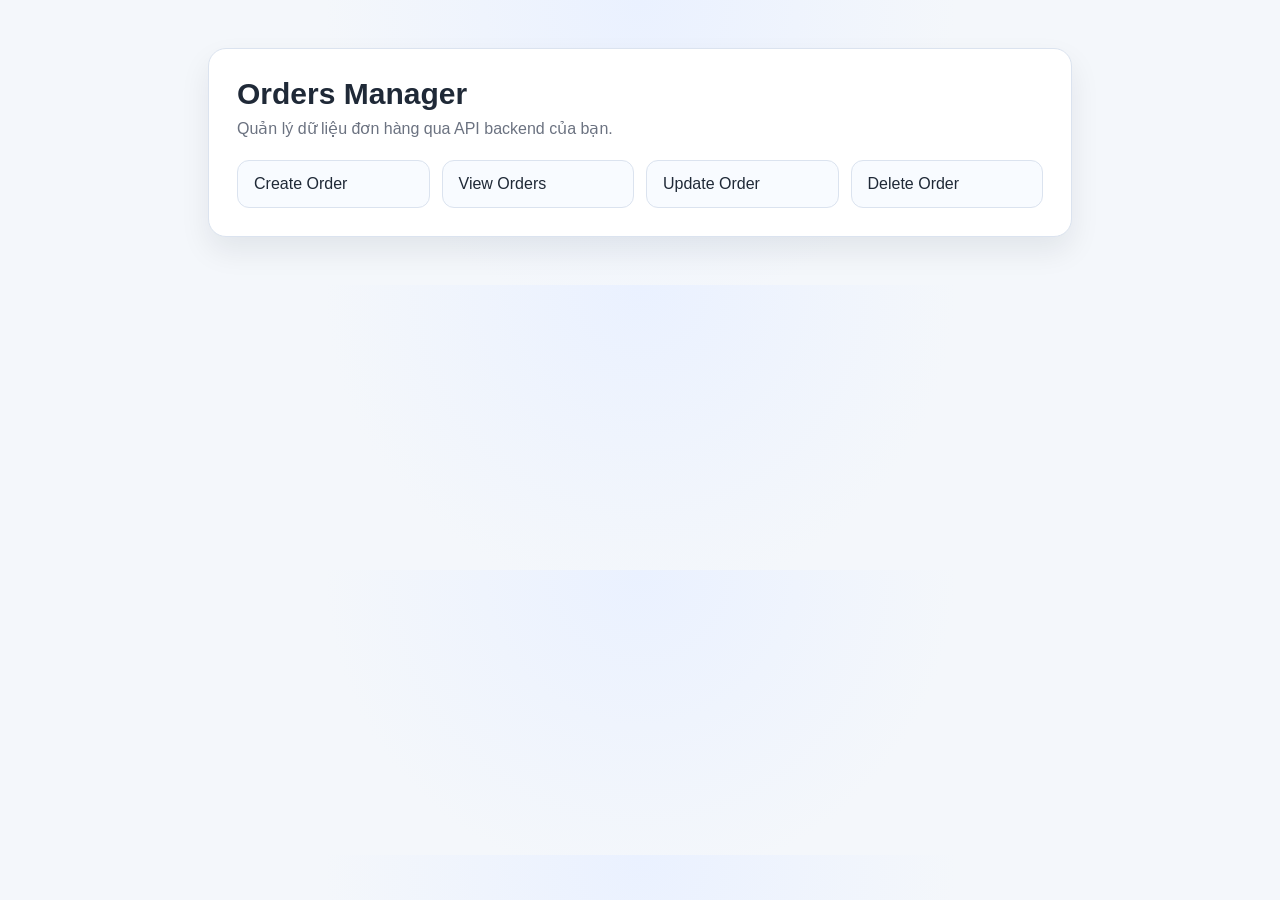
<file: Ex5/UI/index.html>
<!doctype html>
<html lang="en">
  <head>
    <meta charset="UTF-8" />
    <meta name="viewport" content="width=device-width, initial-scale=1.0" />
    <title>Orders Manager</title>
    <link rel="stylesheet" href="styles.css" />
  </head>
  <body>
    <main class="container">
      <section class="card">
        <h1>Orders Manager</h1>
        <p class="subtitle">Quản lý dữ liệu đơn hàng qua API backend của bạn.</p>
        <div class="grid">
          <a class="nav-link" href="create.html">Create Order</a>
          <a class="nav-link" href="read.html">View Orders</a>
          <a class="nav-link" href="update.html">Update Order</a>
          <a class="nav-link" href="delete.html">Delete Order</a>
        </div>
      </section>
    </main>
  </body>
</html>
</file>
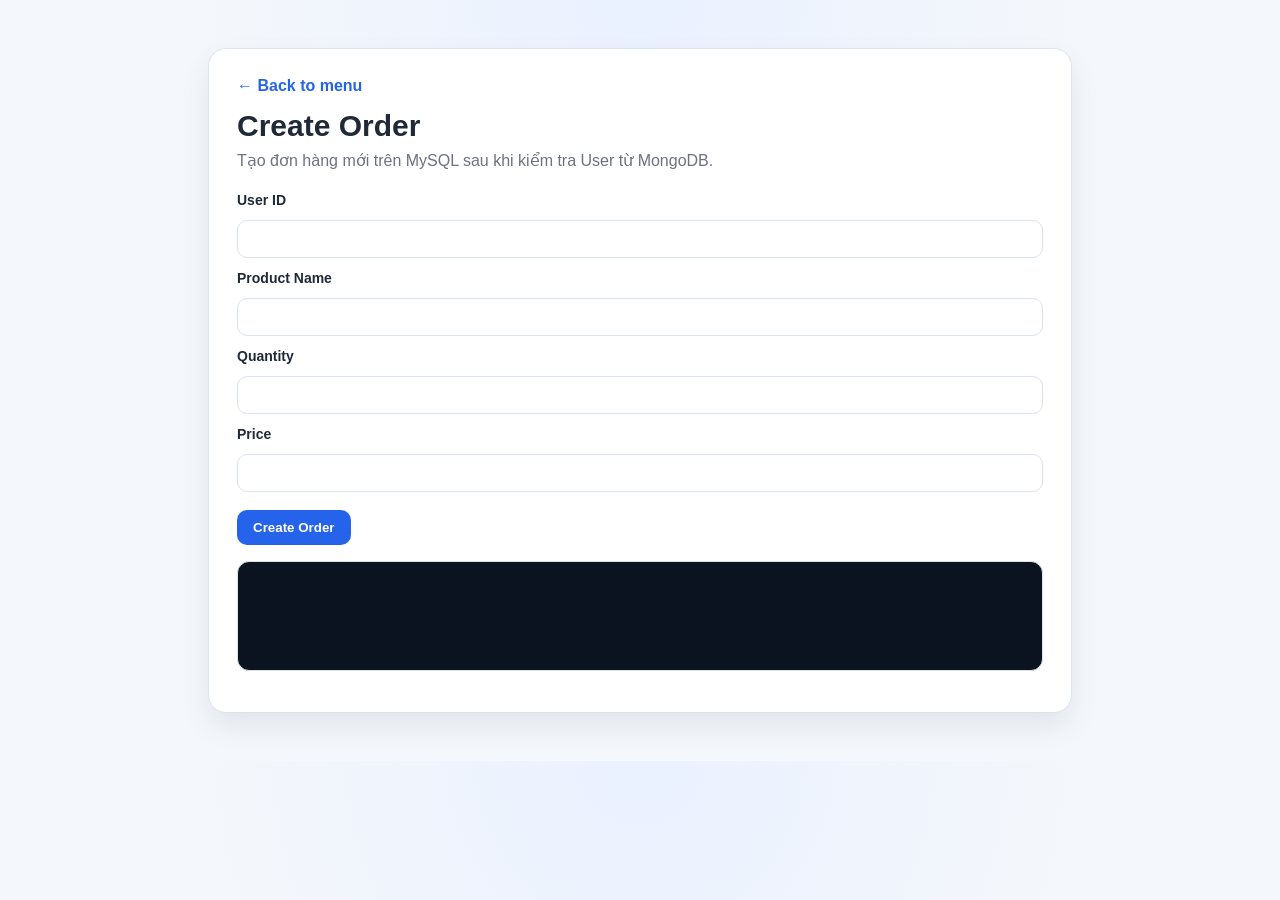
<file: Ex5/UI/create.html>
<!doctype html>
<html lang="en">
  <head>
    <meta charset="UTF-8" />
    <meta name="viewport" content="width=device-width, initial-scale=1.0" />
    <title>Create Order</title>
    <link rel="stylesheet" href="styles.css" />
  </head>
  <body>
    <main class="container">
      <section class="card">
        <a class="back-link" href="index.html">← Back to menu</a>
        <h1>Create Order</h1>
        <p class="subtitle">Tạo đơn hàng mới trên MySQL sau khi kiểm tra User từ MongoDB.</p>

        <form id="createForm">
          <label for="user_id">User ID</label>
          <input type="text" id="user_id" required />

          <label for="product_name">Product Name</label>
          <input type="text" id="product_name" required />

          <label for="quantity">Quantity</label>
          <input type="number" id="quantity" min="1" required />

          <label for="price">Price</label>
          <input type="number" id="price" min="0" step="0.01" required />

          <div class="actions">
            <button type="submit">Create Order</button>
          </div>
        </form>

        <pre id="result"></pre>
      </section>
    </main>

    <script src="api.js"></script>

    <script>
      document.getElementById("createForm").addEventListener("submit", function (event) {
        event.preventDefault();
        const data = {
          user_id: document.getElementById("user_id").value,
          product_name: document.getElementById("product_name").value,
          quantity: parseInt(document.getElementById("quantity").value),
          price: parseFloat(document.getElementById("price").value),
        };
        createOrder(data);
      });
    </script>
  </body>
</html>
</file>
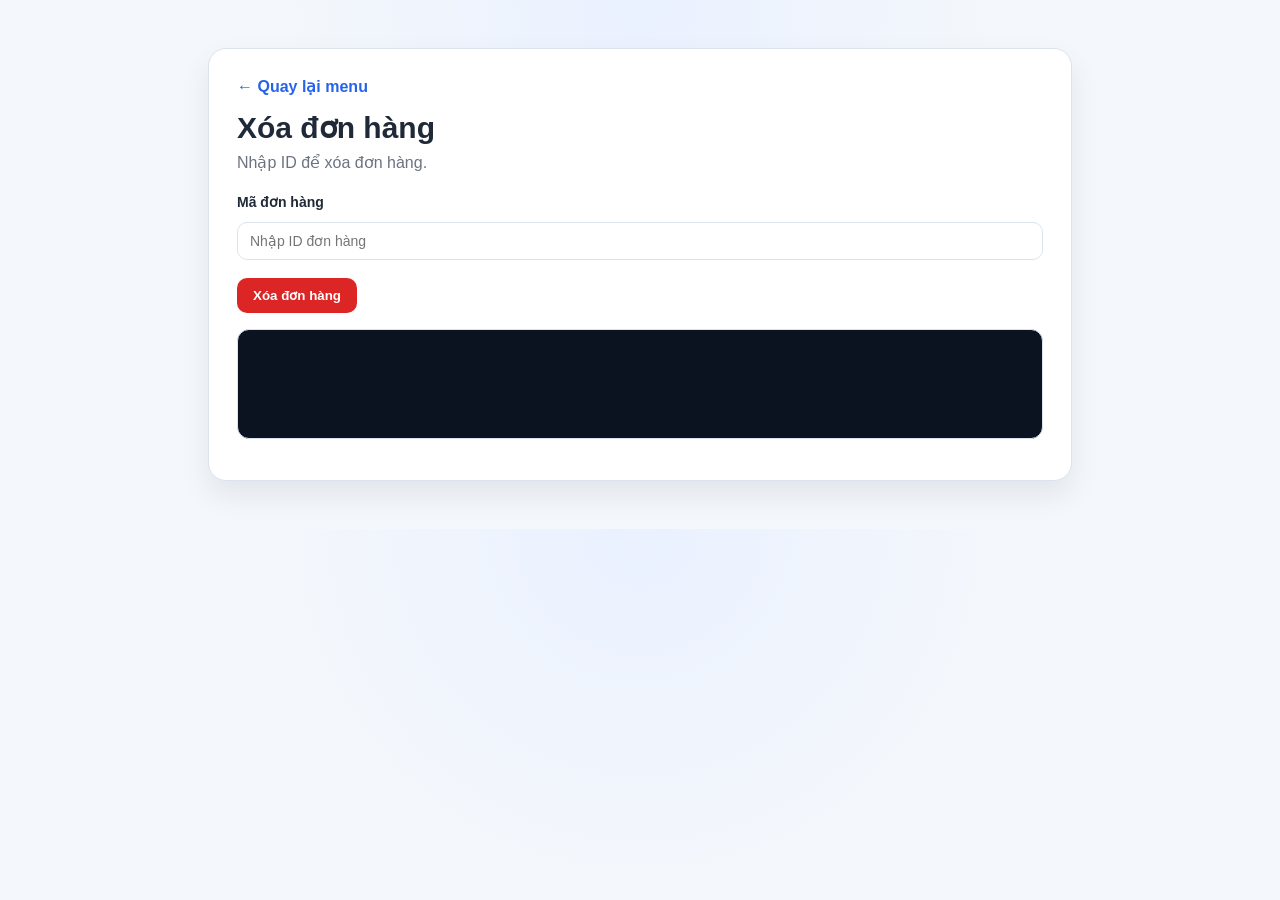
<file: Ex5/UI/delete.html>
<!DOCTYPE html>
<html lang="vi">
<head>
    <meta charset="UTF-8">
    <meta name="viewport" content="width=device-width, initial-scale=1.0">
    <title>Xóa đơn hàng</title>
    <link rel="stylesheet" href="styles.css" />
</head>
<body>
    <main class="container">
        <section class="card">
            <a class="back-link" href="index.html">← Quay lại menu</a>

            <h1>Xóa đơn hàng</h1>
            <p class="subtitle">Nhập ID để xóa đơn hàng.</p>

            <form id="deleteForm">
                <label for="order_id">Mã đơn hàng</label>

                <input 
                    type="text" 
                    id="order_id" 
                    placeholder="Nhập ID đơn hàng"
                    required
                />

                <div class="actions">
                    <button class="danger" type="submit">
                        Xóa đơn hàng
                    </button>
                </div>
            </form>

            <pre id="result"></pre>
        </section>
    </main>

    <script src="api.js"></script>

    <script>
        document.getElementById("deleteForm")
        .addEventListener("submit", function(event) {
            event.preventDefault();

            const id = document.getElementById("order_id").value;

            deleteOrder(id);
        });
    </script>
</body>
</html>
</file>
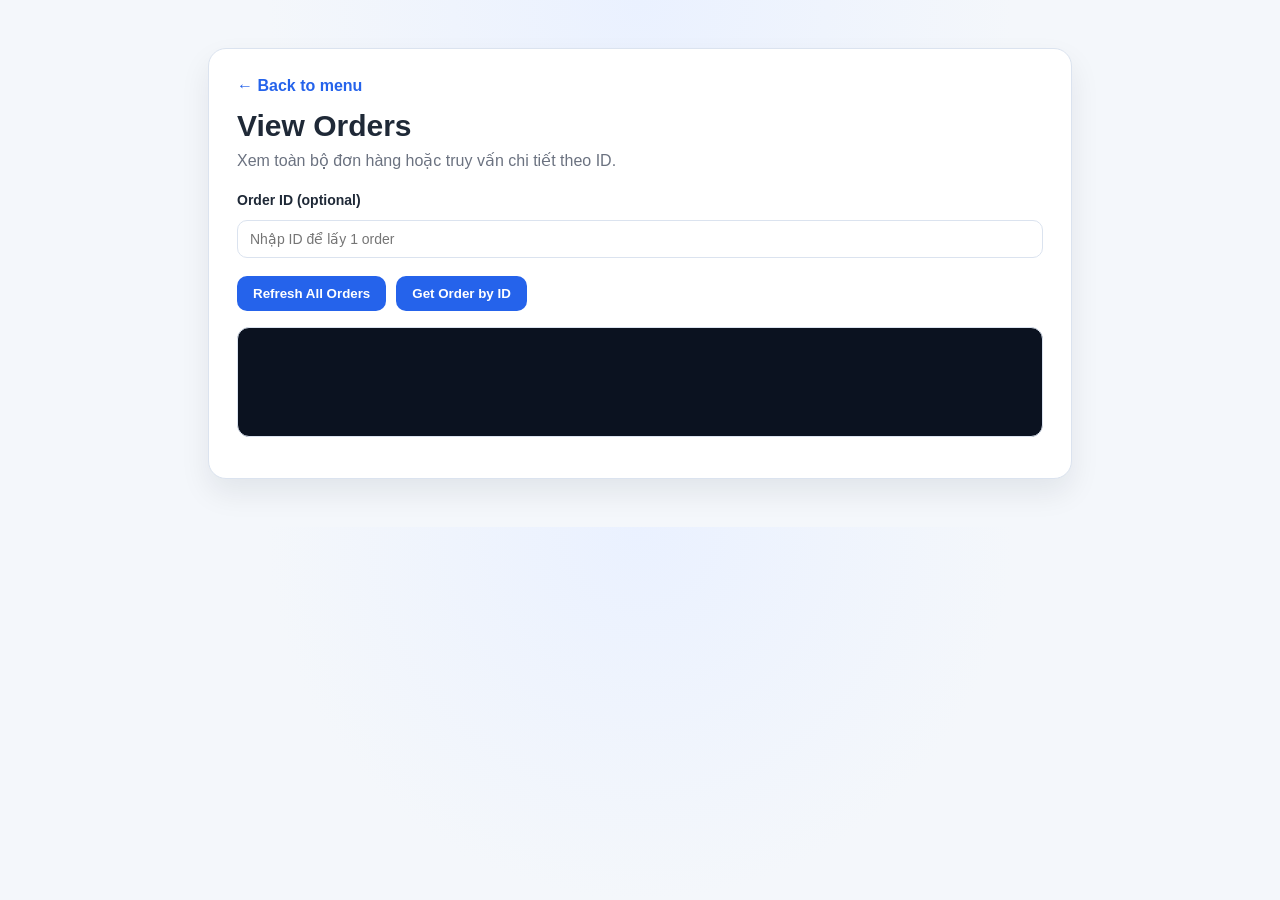
<file: Ex5/UI/read.html>
<!doctype html>
<html lang="en">
  <head>
    <meta charset="UTF-8" />
    <meta name="viewport" content="width=device-width, initial-scale=1.0" />
    <title>View Orders</title>
    <link rel="stylesheet" href="styles.css" />
  </head>
  <body>
    <main class="container">
      <section class="card">
        <a class="back-link" href="index.html">← Back to menu</a>
        <h1>View Orders</h1>
        <p class="subtitle">Xem toàn bộ đơn hàng hoặc truy vấn chi tiết theo ID.</p>

        <form id="readForm">
          <label for="order_id">Order ID (optional)</label>
          <input type="text" id="order_id" placeholder="Nhập ID để lấy 1 order" />

          <div class="actions">
            <button type="button" onclick="getOrders()">Refresh All Orders</button>
            <button type="submit">Get Order by ID</button>
          </div>
        </form>

        <pre id="result"></pre>
      </section>
    </main>

    <script src="api.js"></script>

    <script>
      document.getElementById("readForm").addEventListener("submit", function (event) {
        event.preventDefault();
        const id = document.getElementById("order_id").value;
        getOrder(id);
      });
    </script>
  </body>
</html>
</file>
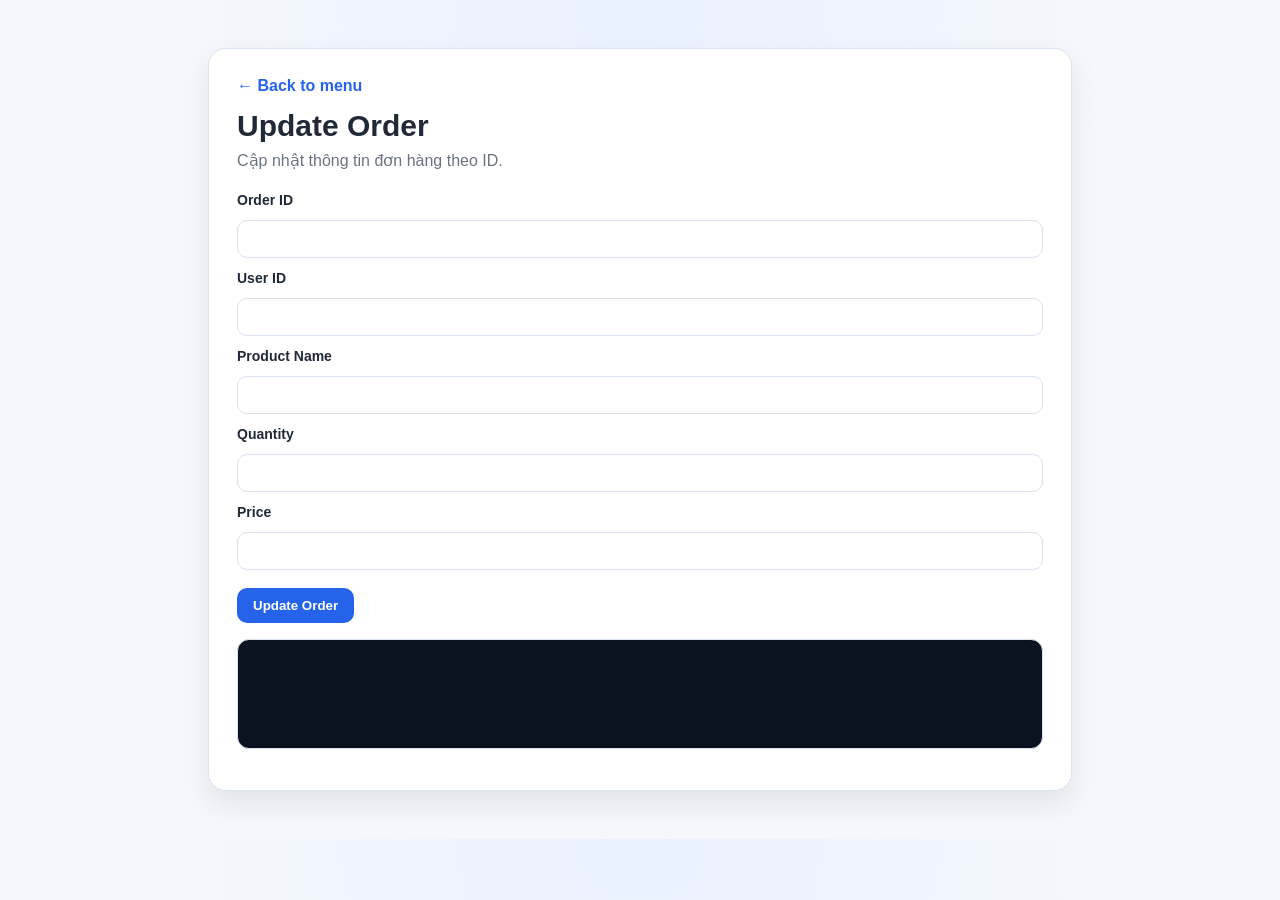
<file: Ex5/UI/update.html>
<!DOCTYPE html>
<html lang="en">
<head>
    <meta charset="UTF-8">
    <meta name="viewport" content="width=device-width, initial-scale=1.0">
    <title>Update Order</title>
    <link rel="stylesheet" href="styles.css" />
</head>
<body>
    <main class="container">
        <section class="card">
            <a class="back-link" href="index.html">← Back to menu</a>
            <h1>Update Order</h1>
            <p class="subtitle">Cập nhật thông tin đơn hàng theo ID.</p>

            <form id="updateForm">
                <label for="order_id">Order ID</label>
                <input type="text" id="order_id" required />

                <label for="user_id">User ID</label>
                <input type="text" id="user_id" required />

                <label for="product_name">Product Name</label>
                <input type="text" id="product_name" required />

                <label for="quantity">Quantity</label>
                <input type="number" id="quantity" min="1" required />

                <label for="price">Price</label>
                <input type="number" id="price" min="0" step="0.01" required />

                <div class="actions">
                    <button type="submit">Update Order</button>
                </div>
            </form>

            <pre id="result"></pre>
        </section>
    </main>

    <script src="api.js"></script>

    <script>
        document.getElementById("updateForm").addEventListener("submit", function(event) {
            event.preventDefault();
            const id = document.getElementById("order_id").value;
            const data = {
            user_id: document.getElementById("user_id").value,
            product_name: document.getElementById("product_name").value,
            quantity: parseInt(document.getElementById("quantity").value),
            price: parseFloat(document.getElementById("price").value),
            };
            updateOrder(id, data);
        });
    </script>
</body>
</html>
</file>
<file: Ex5/UI/styles.css>
:root {
  --bg: #f4f7fb;
  --card: #ffffff;
  --text: #1f2937;
  --muted: #6b7280;
  --primary: #2563eb;
  --primary-hover: #1d4ed8;
  --danger: #dc2626;
  --danger-hover: #b91c1c;
  --border: #dbe3ef;
  --shadow: 0 14px 30px rgba(15, 23, 42, 0.08);
}

* {
  box-sizing: border-box;
}

body {
  margin: 0;
  font-family: "Segoe UI", Tahoma, Geneva, Verdana, sans-serif;
  background: radial-gradient(circle at top, #eaf1ff, var(--bg) 45%);
  color: var(--text);
}

.container {
  max-width: 900px;
  margin: 48px auto;
  padding: 0 18px;
}

.card {
  background: var(--card);
  border: 1px solid var(--border);
  border-radius: 18px;
  box-shadow: var(--shadow);
  padding: 28px;
}

h1 {
  margin: 0 0 8px;
  font-size: 30px;
}

.subtitle {
  margin: 0 0 22px;
  color: var(--muted);
}

.grid {
  display: grid;
  gap: 12px;
  grid-template-columns: repeat(auto-fit, minmax(190px, 1fr));
}

.nav-link {
  display: block;
  text-decoration: none;
  color: var(--text);
  border: 1px solid var(--border);
  border-radius: 12px;
  padding: 14px 16px;
  background: #f8fbff;
  transition: transform 0.15s ease, box-shadow 0.15s ease, border-color 0.15s ease;
}

.nav-link:hover {
  border-color: #b7cdfc;
  box-shadow: 0 8px 20px rgba(37, 99, 235, 0.12);
  transform: translateY(-1px);
}

.back-link {
  display: inline-block;
  margin-bottom: 14px;
  color: var(--primary);
  text-decoration: none;
  font-weight: 600;
}

.back-link:hover {
  text-decoration: underline;
}

form {
  display: grid;
  gap: 12px;
}

label {
  font-weight: 600;
  font-size: 14px;
}

input {
  width: 100%;
  padding: 10px 12px;
  border: 1px solid var(--border);
  border-radius: 10px;
  font-size: 14px;
  outline: none;
  transition: border-color 0.15s ease, box-shadow 0.15s ease;
}

input:focus {
  border-color: #8fb3ff;
  box-shadow: 0 0 0 3px rgba(37, 99, 235, 0.14);
}

.actions {
  margin-top: 6px;
  display: flex;
  gap: 10px;
  flex-wrap: wrap;
}

button {
  border: 0;
  border-radius: 10px;
  padding: 10px 16px;
  background: var(--primary);
  color: #fff;
  font-weight: 600;
  cursor: pointer;
  transition: background 0.15s ease;
}

button:hover {
  background: var(--primary-hover);
}

button.danger {
  background: var(--danger);
}

button.danger:hover {
  background: var(--danger-hover);
}

pre {
  margin-top: 16px;
  border-radius: 12px;
  border: 1px solid var(--border);
  background: #0b1220;
  color: #d9e2f2;
  padding: 14px;
  min-height: 110px;
  overflow-x: auto;
}
</file>
